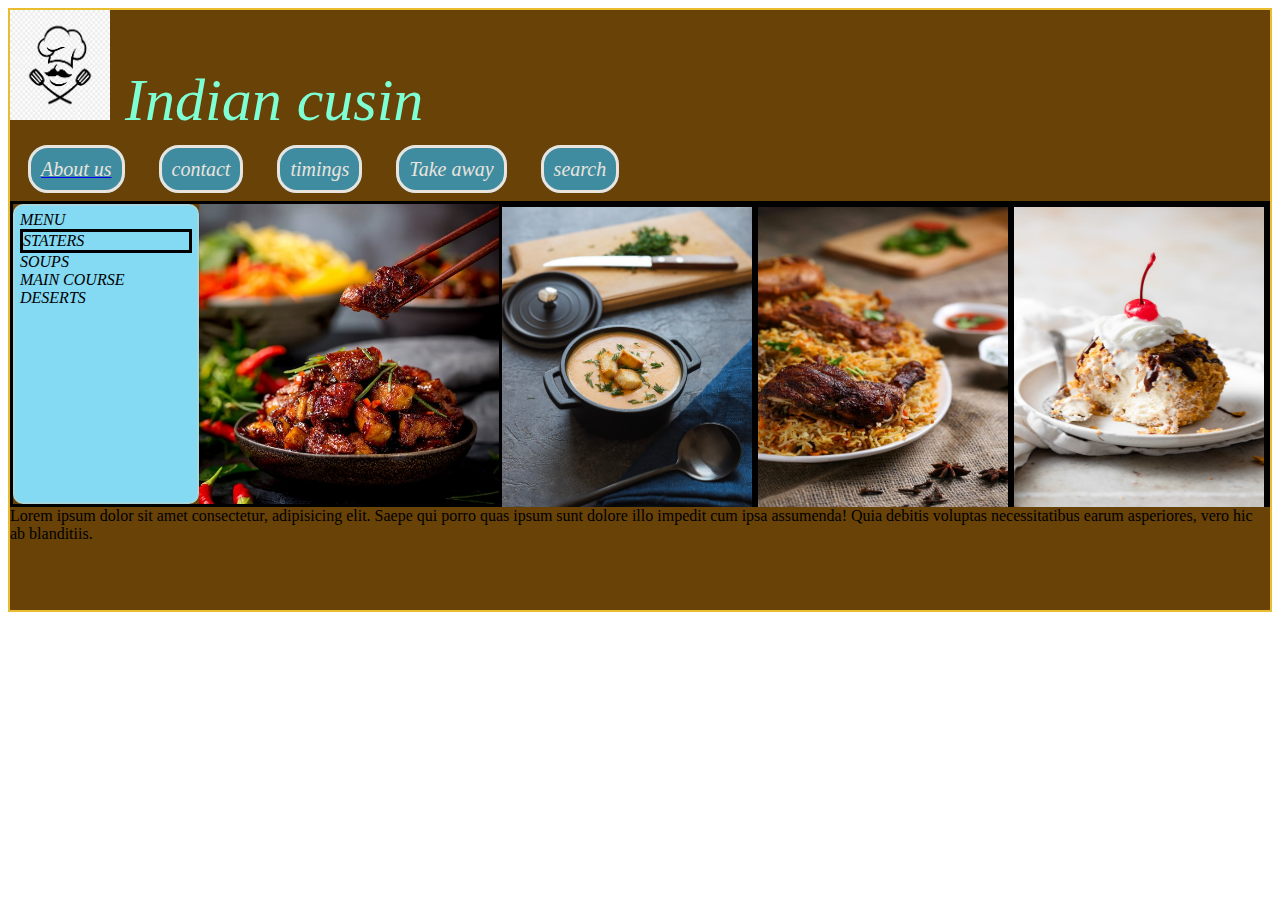
<file: index.html>
<!DOCTYPE html>
<html lang="en">
<head>
    <meta charset="UTF-8">
    <meta http-equiv="X-UA-Compatible" content="IE=edge">
    <meta name="viewport" content="width=device-width, initial-scale=1.0">
    <title>restarent</title>
    <link rel="stylesheet" href="style.css">
</head>
<body>
    <div class="container">
        
        <header> <img src="logo.png" alt="logo" height="110px" width="100px" > Indian cusin</header>
       <div> <nav>
           <a href="aboutus.html"> <li>About us</li></a>
            <li>contact</li>
            <li>timings</li>
            <li>Take away</li>
            <li>search</li>
        </nav>
    </div>
    <div class="main">
        <div id="box1"> MENU

            <div id="abc"> STATERS</div>
            <div id="bcd">  SOUPS</div>
            <div id="cde"> MAIN COURSE</div>
            <div id="def">DESERTS</div>
    
        </div>

        <div id="box2">
            <img src="starters.jpg" alt="img" height="300px" width="300px">
        </div>
        <div id="box3">
            <img src="soup2.jpg" alt="soup1" height="300px" width="250px">
        </div>
        <div id="box4">
            <img src="biryani.jpeg" alt="biryani" height="300px" width="250px">
        </div>
        <div id="box5">
            <img src="desert.jpg" alt="desert" height="300px" width="250px">
        </div>
    </div>
        
    <footer>Lorem ipsum dolor sit amet consectetur, adipisicing elit. Saepe qui porro quas ipsum sunt dolore illo impedit cum ipsa assumenda! Quia debitis voluptas necessitatibus earum asperiores, vero hic ab blanditiis.</footer>

    </div>
</body>
</html>
</file>
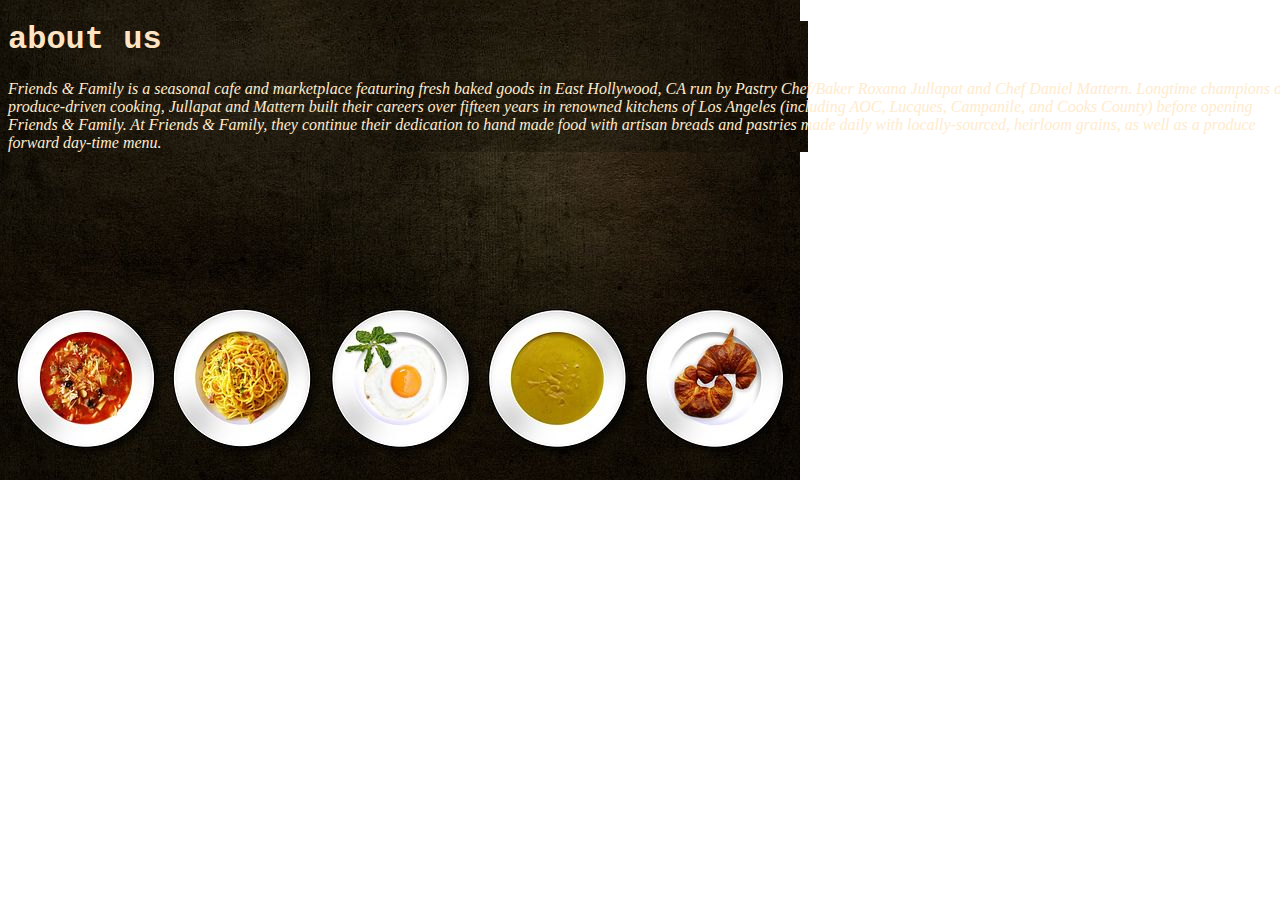
<file: aboutus.html>
<!DOCTYPE html>
<html lang="en">
<head>
    <meta charset="UTF-8">
    <meta http-equiv="X-UA-Compatible" content="IE=edge">
    <meta name="viewport" content="width=device-width, initial-scale=1.0">
    <title>About us</title>
    <style>
        *{
            background-image: url("soup.jpg");
            width: 100%;
            background-position:cover;
            background-repeat: no-repeat;
        }
        #head{
            font-family: 'Courier New', Courier, monospace;
            color: bisque;

        }
        #para{
            font-style: italic;
            color: blanchedalmond;
        }
    </style>
</head>
<body>
    <div>
        <div id="head">
            <h1>about us</h1>
        </div>
        <div id="para">
            <p>
                Friends & Family is a seasonal cafe and marketplace featuring fresh baked goods in East Hollywood, CA run by Pastry Chef/Baker Roxana Jullapat and Chef Daniel Mattern. Longtime champions of produce-driven cooking, Jullapat and Mattern built their careers over fifteen years in renowned kitchens of Los Angeles (including AOC, Lucques, Campanile, and Cooks County) before opening Friends & Family. 

            At Friends & Family, they continue their dedication to hand made food with artisan breads and pastries made daily with locally-sourced, heirloom grains, as well as a produce forward day-time menu.
            </p>
        </div>
    </div>
</body>
</html>
</file>
<file: style.css>
.container{
    /* background-image: url(sand.jpg); */
    height: 600px;
    width: auto;
    border: solid rgb(233, 189, 47) 2px;
    background-color: rgb(104, 66, 6);
}
header{
    font-style: oblique;
    font-size: 60px;
    color: aquamarine;
}

nav{
    height: 40px;
    border: solid rgb(104, 66, 6);
    /* margin: 2px; */
    padding-top: 20px;
    /* background-color: rgba(51, 94, 17, 0.877); */
}

nav li{
    display: inline;
    font-size: 20px;
    font-style: italic;
    color: #e9e4de;
    padding: 10px;
    background-color: rgba(42, 179, 243, 0.651);
    height: 30px;
    width: 70px;
    border: solid;
    border-radius: 20px;
    margin: 3px 15px 40px 15px;


}
.main{
    display: flex;
    height: 300px;
    border: solid ;
}
#box1{
    width: 300px;
    border: solid rgb(165, 213, 221) 2px;
    padding: 5px;
    font-style: oblique;
    background-color: rgb(132, 217, 243);
    border-radius: 10px;
}
#abc{
    border: solid;
    
}
#box2{
    width: 300px;
    border: 0px;
    
}
#box3{
    width: 250px;
    border: solid;
}
#box4{
    width: 250px;
    border: solid;
}
#box5{
    width: 250px;
    border: solid;
}
</file>
